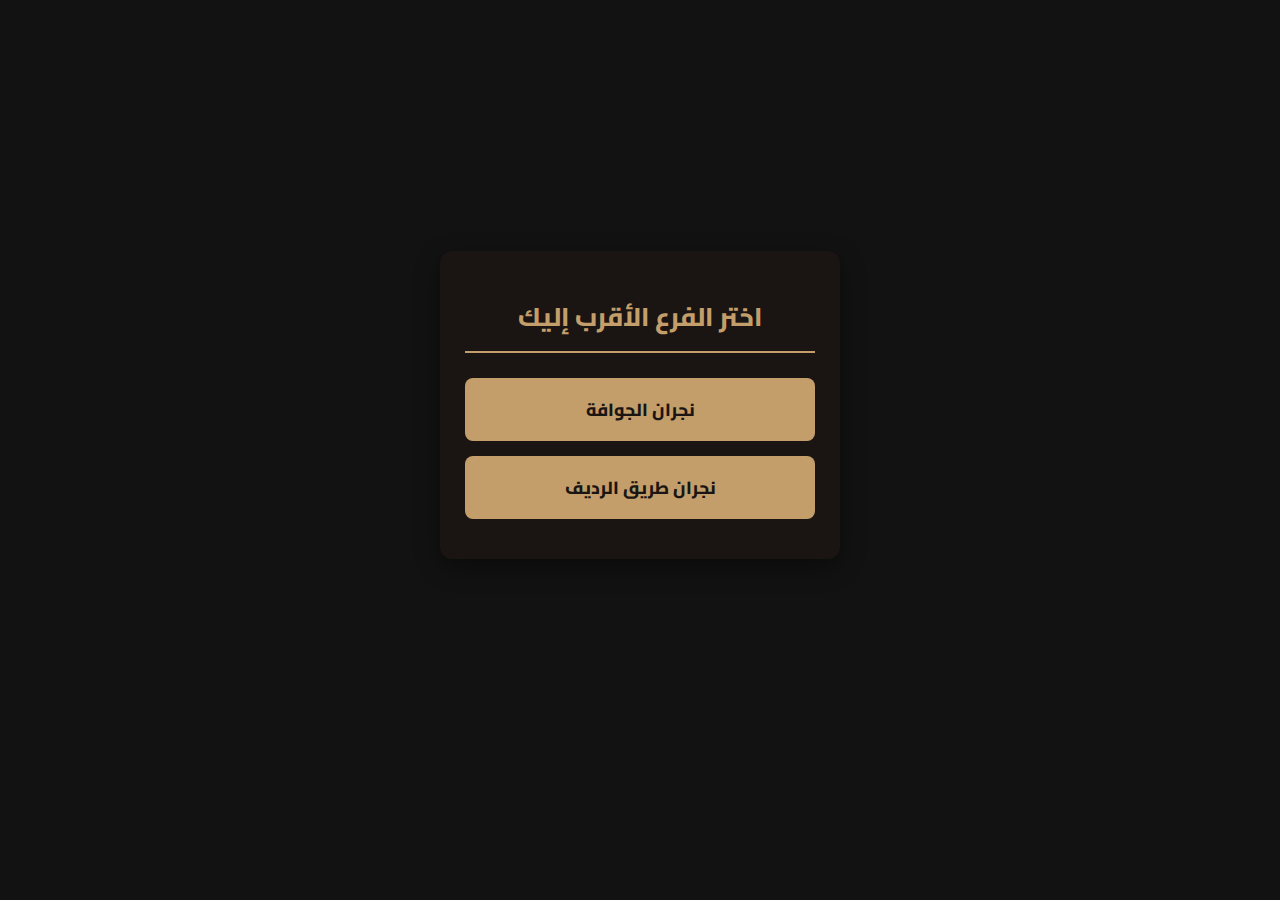
<file: index.html>
<!DOCTYPE html>
<html lang="ar" dir="rtl">
<head>
    <meta charset="utf-8" />
    <meta name="viewport" content="width=device-width,initial-scale=1" />
    <title>مطاعم الجنوب للأسماك - اختيار الفرع</title>
    <link href="https://fonts.googleapis.com/css2?family=Cairo:wght@400;700;800&display=swap" rel="stylesheet">
    <link rel="stylesheet" href="style.css">
    
    <link rel="manifest" href="manifest.json">
    <meta name="theme-color" content="#1A1512"> 
    
    <style>
        /* إضافة تنسيقات خاصة لمركزة المحتوى في صفحة اختيار الفرع */
        body {
            display: flex;
            justify-content: center;
            align-items: center;
            min-height: 100vh;
            padding-top: 0;
        }
        .branch-selection-container {
            max-width: 400px;
            width: 90%;
            padding: 25px;
            background: var(--card-bg-dark);
            border-radius: 12px;
            box-shadow: 0 8px 24px rgba(0, 0, 0, 0.4);
            text-align: center;
        }
        .branch-selection-container h1 {
            color: var(--gold);
            font-size: 1.6rem;
            margin-bottom: 25px;
            border-bottom: 2px solid var(--gold);
            padding-bottom: 10px;
            font-weight: 800;
        }
        .branch-link {
            display: block;
            background: var(--gold);
            color: var(--old-brown);
            text-decoration: none;
            padding: 15px 20px;
            margin-bottom: 15px;
            border-radius: 8px;
            font-weight: 800;
            font-size: 1.1rem;
            transition: background 0.2s, transform 0.1s;
        }
        .branch-link:hover {
            background: #a07c4c;
            transform: translateY(-2px);
        }
    </style>
</head>
<body>

<div class="branch-selection-container">
    <h1>اختر الفرع الأقرب إليك</h1>

    <a href="menu.html?branch=branch1" class="branch-link">
        نجران الجوافة
    </a>
    
    
    <a href="menu.html?branch=branch3" class="branch-link">
       نجران طريق الرديف
    </a>
    
</div>

</body>
</html>
</file>
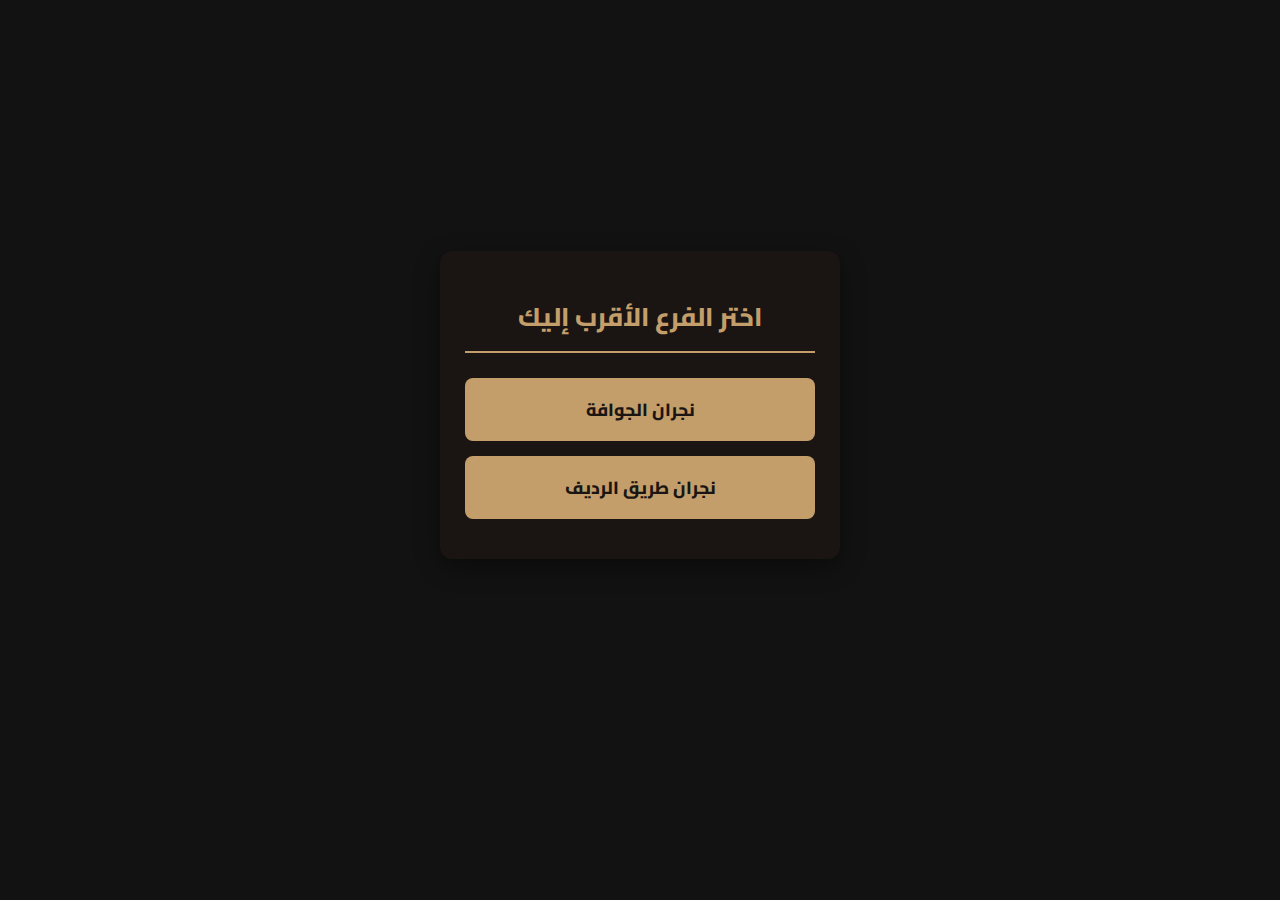
<file: branch_selector.html>
<!DOCTYPE html>
<html lang="ar" dir="rtl">
<head>
    <meta charset="utf-8" />
    <meta name="viewport" content="width=device-width,initial-scale=1" />
    <title>مطاعم الجنوب للأسماك - اختيار الفرع</title>
    <link href="https://fonts.googleapis.com/css2?family=Cairo:wght@400;700;800&display=swap" rel="stylesheet">
    <link rel="stylesheet" href="style.css">
    
    <link rel="manifest" href="manifest.json">
    <meta name="theme-color" content="#1A1512"> 
    
    <style>
        /* إضافة تنسيقات خاصة لمركزة المحتوى في صفحة اختيار الفرع */
        body {
            display: flex;
            justify-content: center;
            align-items: center;
            min-height: 100vh;
            padding-top: 0;
        }
        .branch-selection-container {
            max-width: 400px;
            width: 90%;
            padding: 25px;
            background: var(--card-bg-dark);
            border-radius: 12px;
            box-shadow: 0 8px 24px rgba(0, 0, 0, 0.4);
            text-align: center;
        }
        .branch-selection-container h1 {
            color: var(--gold);
            font-size: 1.6rem;
            margin-bottom: 25px;
            border-bottom: 2px solid var(--gold);
            padding-bottom: 10px;
            font-weight: 800;
        }
        .branch-link {
            display: block;
            background: var(--gold);
            color: var(--old-brown);
            text-decoration: none;
            padding: 15px 20px;
            margin-bottom: 15px;
            border-radius: 8px;
            font-weight: 800;
            font-size: 1.1rem;
            transition: background 0.2s, transform 0.1s;
        }
        .branch-link:hover {
            background: #a07c4c;
            transform: translateY(-2px);
        }
    </style>
</head>
<body>

<div class="branch-selection-container">
    <h1>اختر الفرع الأقرب إليك</h1>

    <a href="menu.html?branch=branch1" class="branch-link">
        نجران الجوافة
    </a>
    
    
    <a href="menu.html?branch=branch3" class="branch-link">
        نجران طريق الرديف
    </a>
    
</div>

</body>
</html>
</file>
<file: style.css>
/* ================================================= */
/* 🌙 1. الألوان والمتغيرات العامة (لدعم الوضع الداكن) */
/* ================================================= */
:root {
    /* الألوان الأساسية */
    --gold: #c39e6a;
    --old-brown: #1A1512;
    --light-text: #fff;
    --red: #D32F2F;

    /* ألوان الوضع الداكن */
    --body-bg: #121212; /* خلفية الصفحة */
    --header-bg: #1e1e1e; /* خلفية الشريط العلوي */
    --search-bg: #272727; /* خلفية شريط البحث */
    --card-bg: #1e1e1e; /* خلفية بطاقة المنتج */
    --card-bg-dark: #1A1512; /* خلفية البطاقة الأغمق (للسلة والإشعارات) */
    --section-card-bg: #272727; /* خلفية بطاقة القسم */
    --border-color: #333; /* لون الحدود */
}

* {
    box-sizing: border-box;
    font-family: 'Cairo', sans-serif;
    transition: all 0.2s ease-out; /* حركة سلسة للمتغيرات */
}

body {
    margin: 0;
    padding: 0;
    background-color: var(--body-bg);
    color: var(--light-text);
    padding-bottom: 90px; /* مسافة لزر السلة العائم */
    direction: rtl;
    text-align: right;
    font-size: 16px;
}

/* ================================================= */
/* 📱 2. الشريط العلوي والبحث (Header & Search) */
/* ================================================= */
header {
    background: var(--header-bg);
    padding: 10px 15px;
    display: flex;
    justify-content: space-between;
    align-items: center;
    box-shadow: 0 2px 5px rgba(0, 0, 0, 0.2);
    position: sticky;
    top: 0;
    z-index: 10;
}

header img {
    height: 50px;
}

#installAppBtn {
    background-color: var(--gold);
    color: var(--old-brown);
    padding: 8px 12px;
    border: none;
    border-radius: 6px;
    font-weight: 700;
    cursor: pointer;
    font-size: 0.9rem;
}

#searchBar {
    width: calc(100% - 30px);
    margin: 15px;
    padding: 12px 20px;
    border: 1px solid var(--border-color);
    border-radius: 25px;
    background-color: var(--search-bg);
    color: var(--light-text);
    font-size: 1rem;
    outline: none;
    transition: border-color 0.3s;
}

#searchBar:focus {
    border-color: var(--gold);
}

/* ================================================= */
/* 🧭 3. الأقسام (Sections) - مع منطق التثبيت (Sticky) */
/* ================================================= */
#sections {
    display: flex;
    overflow-x: auto;
    padding: 10px 15px;
    gap: 10px;
    white-space: nowrap;
    -webkit-overflow-scrolling: touch;
    scroll-snap-type: x mandatory;
    margin-bottom: 20px;
}

#sections::-webkit-scrollbar {
    display: none; /* إخفاء شريط التمرير */
}

/* 📌 تثبيت الأقسام عند التمرير */
.sections-sticky {
    position: fixed;
    top: 70px; /* أسفل الـ header الثابت */
    left: 0;
    right: 0;
    background: var(--body-bg);
    padding-top: 10px;
    z-index: 9;
    box-shadow: 0 4px 6px rgba(0, 0, 0, 0.2);
}

.sec-card {
    flex: 0 0 auto;
    width: 100px;
    height: 100px;
    border-radius: 12px;
    background-color: var(--section-card-bg);
    display: flex;
    flex-direction: column;
    align-items: center;
    justify-content: center;
    padding: 5px;
    text-align: center;
    cursor: pointer;
    box-shadow: 0 4px 8px rgba(0, 0, 0, 0.1);
    border: 2px solid transparent;
    transition: border-color 0.2s, background-color 0.2s;
    scroll-snap-align: start;
}
/* ====== أيقونات الأقسام: دائرية + ظل ====== */
.category-card {
    border-radius: 50%;
    overflow: hidden;
    width: 90px;
    height: 90px;
    display: flex;
    align-items: center;
    justify-content: center;
    background: #fff;
    box-shadow: 0px 4px 10px rgba(0,0,0,0.25);
    transition: 0.25s;
}

.category-card img {
    width: 80%;
    height: 80%;
    object-fit: cover;
    border-radius: 50%;
}

.category-card:hover {
    transform: scale(1.08);
    box-shadow: 0px 6px 15px rgba(0,0,0,0.35);
}
.sec-card:last-child {
    margin-left: 15px; /* لضمان وجود مسافة في النهاية */
}

.sec-card img {
    width: 50px;
    height: 50px;
    object-fit: contain;
    border-radius: 8px;
    margin-bottom: 4px;
}

.sec-card .sec-name {
    font-size: 0.75rem;
    font-weight: 700;
    color: var(--light-text);
    line-height: 1.2;
}

.sec-card.active {
    border-color: var(--gold);
    background-color: #333;
}

/* ================================================= */
/* 🍽️ 4. بطاقات الوجبات - التصميم الاحترافي المدمج */
/* ================================================= */

#menuList {
    display: grid;
    grid-template-columns: repeat(auto-fill, minmax(160px, 1fr)); 
    gap: 15px;
    padding: 0 15px;
}

@media (min-width: 600px) {
    #menuList {
        grid-template-columns: repeat(auto-fill, minmax(200px, 1fr));
        gap: 20px;
        max-width: 1200px;
        margin: 0 auto;
    }
}

.card {
    background-color: var(--card-bg);
    border-radius: 20px;
    overflow: hidden;
    box-shadow: 0 4px 15px rgba(0, 0, 0, 0.2);
    display: flex;
    flex-direction: column;
    position: relative; /* ضروري لتثبيت شارة السعر 📍 */
    border: 1px solid rgba(255, 255, 255, 0.05);
    transition: all 0.3s ease;
    padding-bottom: 12px;
}

/* 🖼️ الإطار الداخلي الناعم للصور */
.card-img-container {
    position: relative;
    margin: 10px; /* يصنع الإطار حول الصورة */
    border-radius: 15px;
    overflow: hidden;
    background: #1a1a1a;
}

.card img {
    width: 100%;
    height: 140px;
    object-fit: cover;
    display: block;
    transition: transform 0.5s ease;
}

/* 🏷️ شارة السعر الذكية فوق الصورة */
.price-badge {
    position: absolute;
    top: 10px;
    left: 10px;
    background: rgba(195, 158, 106, 0.95); /* لون ذهبي */
    color: #fff;
    padding: 4px 10px;
    border-radius: 8px;
    font-weight: 800;
    font-size: 0.85rem;
    backdrop-filter: blur(4px); /* تأثير زجاجي 🧊 */
    z-index: 2;
}

.card h3 {
    margin: 5px 15px 5px;
    font-size: 1rem;
    font-weight: 800;
    color: var(--light-text);
}

.card p {
    margin: 0 15px 10px;
    font-size: 0.8rem;
    color: var(--gold);
}

.card .add-btn {
    background-color: var(--gold);
    color: var(--old-brown);
    padding: 10px;
    border: none;
    border-radius: 10px;
    margin: 0 15px;
    font-weight: 700;
    cursor: pointer;
    transition: 0.2s;
}

.card .add-btn:active { transform: scale(0.95); }

/* تأثيرات إضافية */
.card:hover img { transform: scale(1.1); }
.unavailable-card { opacity: 0.6; }
.best-seller-badge {
    position: absolute;
    top: 18px;
    right: 18px;
    background: var(--red);
    color: #fff;
    padding: 4px 8px;
    border-radius: 6px;
    font-size: 0.7rem;
    font-weight: 700;
    z-index: 5;
}
.discount-card { border: 2px solid var(--red); }



/* ================================================= */
/* 🛒 5. زر السلة العائم (Cart Button) */
/* ================================================= */
/* 🌟 تحسين زر السلة — شكل ذهبي + بريق + حركة */
#cartBtn {
    position: fixed;
    bottom: 20px;
    right: 20px;
    background: linear-gradient(135deg, #d4b06a, #b48a47);
    color: #1A1512;
    border: none;
    border-radius: 50px;
    padding: 16px 22px;
    font-size: 1.3rem;
    font-weight: 800;
    cursor: pointer;
    display: flex;
    align-items: center;
    gap: 10px;
    box-shadow: 0 0 15px rgba(212, 176, 106, 0.6),
                0 3px 10px rgba(0, 0, 0, 0.4);
    z-index: 9999;
    transition: transform 0.2s ease-out, box-shadow 0.2s;
    animation: cartPulse 5s infinite ease-in-out;
}

/* عند اللمس */
#cartBtn:active {
    transform: scale(0.95);
}

/* ✨ البريق */
@keyframes cartPulse {
    0%, 100% {
        box-shadow: 0 0 15px rgba(212, 176, 106, 0.6),
                    0 3px 10px rgba(0, 0, 0, 0.4);
    }
    50% {
        box-shadow: 0 0 25px rgba(255, 220, 160, 0.9),
                    0 5px 15px rgba(0, 0, 0, 0.5);
    }
}

/* 🔴 تحسين عدّاد السلة */
#cartCount {
    background: #D32F2F;
    color: white;
    border-radius: 50%;
    padding: 3px 9px;
    font-size: 0.85rem;
    font-weight: 800;
    min-width: 26px;
    text-align: center;
    line-height: 1.4;
    box-shadow: 0 0 8px rgba(255, 0, 0, 0.6);
}

/* ================================================= */
/* 🚀 6. تأثير سقوط الصورة (Fly-to-Cart Effect) */
/* ================================================= */
.flying-img {
    position: fixed;
    /* تم التعديل: رفع الـ z-index لضمان الظهور فوق جميع النوافذ المنبثقة */
    z-index: 10000; 
    /* تم التعديل: تصغير الحجم وجعلها دائرية للمظهر الانسيابي */
    width: 60px; 
    height: 60px;
    border-radius: 50%;
    object-fit: cover;
    pointer-events: none; /* لا تتفاعل مع الفأرة */
    /* تم التعديل: تغيير منحنى الحركة (Cubic-Bezier) لتأثير أكثر حيوية */
    transition: all 0.7s cubic-bezier(0.6, -0.28, 0.735, 0.045); 
    opacity: 1;
}


/* ================================================= */
/* 📦 7. درج السلة (Cart Drawer) - مع تأثير الزجاج المصنفر والتوصيل المخصص */
/* ================================================= */
#cartOverlay {
    position: fixed;
    top: 0;
    left: 0;
    width: 100%;
    height: 100%;
    background: rgba(0, 0, 0, 0.7);
    z-index: 25;
    display: none;
    opacity: 0;
    transition: opacity 0.3s;
}

#cartOverlay.show {
    display: block;
    opacity: 1;
}

#cartDrawer {
    position: fixed;
    top: 0;
    right: 0;
    width: 100%;
    max-width: 400px; 
    height: 100%;
    /* ✨ تطبيق تأثير الزجاج المصنفر */
    background-color: rgba(10, 10, 10, 0.9); /* خلفية شبه شفافة */
    backdrop-filter: blur(8px);
    -webkit-backdrop-filter: blur(8px);
    border-left: 1px solid rgba(255, 255, 255, 0.1); /* حد جانبي لإبراز التأثير */
    /* نهاية تأثير الزجاج */
    z-index: 30;
    box-shadow: -4px 0 15px rgba(0, 0, 0, 0.3);
    transform: translateX(100%); 
    transition: transform 0.3s ease-out;
    display: flex;
    flex-direction: column;
}

#cartDrawer.open {
    transform: translateX(0);
}

.cart-header {
    display: flex;
    justify-content: space-between;
    align-items: center;
    padding: 15px 20px;
    font-size: 1.2rem;
    font-weight: 700;
    color: var(--gold);
    border-bottom: 1px solid var(--border-color);
}

#closeCartBtn {
    background: none;
    border: none;
    color: var(--light-text);
    font-size: 1.5rem;
    cursor: pointer;
    padding: 5px;
}

#cartItems {
    flex-grow: 1;
    overflow-y: auto;
    padding: 15px 20px;
}

.cart-row {
    display: flex;
    justify-content: space-between;
    align-items: center;
    padding: 10px 0;
    border-bottom: 1px dashed rgba(255, 255, 255, 0.1);
}

.cart-row:last-child {
    border-bottom: none;
}

.cart-row .controls {
    display: flex;
    align-items: center;
    gap: 4px;
}

.cart-row .controls button {
    background: var(--search-bg);
    color: var(--light-text);
    border: none;
    padding: 8px 10px;
    border-radius: 4px;
    cursor: pointer;
    font-weight: 700;
    font-size: 1rem;
}

.item-note-display {
    font-size: 0.8rem;
    color: #999;
    margin-top: 4px;
    padding-right: 15px;
}

/* ✨ تنسيقات بطاقات التوصيل والاستلام الجديدة (بناءً على HTML المعدل) */

.delivery-options-container {
    background-color: transparent !important; /* لضمان عمل Glassmorphism */
    display: flex;
    justify-content: space-between;
    padding: 15px 20px;
    border-top: 1px solid var(--border-color);
    border-bottom: 1px solid var(--border-color);
    gap: 15px; 
}

/* إخفاء زر الراديو الافتراضي تماماً - يعتمد على HTML الذي أرسلته سابقاً */
.delivery-options-container input[type="radio"] {
    display: none; 
}

/* تنسيق بطاقة الخيار (المرئية) */
.delivery-option {
    flex: 1;
    display: flex;
    flex-direction: column; 
    align-items: center;
    padding: 12px 10px;
    border-radius: 8px;
    border: 2px solid var(--border-color);
    background-color: var(--search-bg);
    cursor: pointer;
    transition: all 0.2s;
}

/* تنسيق الخيار المُحدد (الذهبي) باستخدام محدد الأخ المجاور (+) */
.delivery-options-container input[type="radio"]:checked + .delivery-option {
    border-color: var(--gold); 
    background-color: #2e2925; 
    box-shadow: 0 0 10px rgba(195, 158, 106, 0.4);
}

/* تنسيق النصوص داخل البطاقة */
.delivery-option span {
    font-weight: 700;
    font-size: 1rem;
    color: var(--light-text);
}
.delivery-option .cost {
    font-weight: 700;
    color: var(--red); 
    margin-top: 5px;
}
/* نهاية تنسيقات التوصيل المخصصة */


.cart-footer {
    padding: 15px 20px;
    background-color: var(--header-bg);
    box-shadow: 0 -2px 10px rgba(0, 0, 0, 0.3);
}

.total-line {
    display: flex;
    justify-content: space-between;
    margin-bottom: 8px;
    font-size: 0.95rem;
}

.final-total-line {
    font-size: 1.2rem;
    font-weight: 800;
    color: var(--gold);
    margin-top: 10px;
    padding-top: 8px;
    border-top: 1px solid var(--border-color);
}

.primary-btn {
    background-color: var(--gold);
    color: var(--old-brown);
    padding: 12px 15px;
    border: none;
    border-radius: 8px;
    font-weight: 700;
    cursor: pointer;
    transition: background 0.2s;
}

.danger-btn {
    background-color: var(--red);
    color: var(--light-text);
    padding: 12px 15px;
    border: none;
    border-radius: 8px;
    font-weight: 700;
    cursor: pointer;
    transition: background 0.2s;
}


/* ================================================= */
/* ⚙️ 8. النافذة المنبثقة للخيارات (Options Modal) */
/* ================================================= */
#optionModal {
    position: fixed;
    top: 0;
    left: 0;
    width: 100%;
    height: 100%;
    background: rgba(0, 0, 0, 0.8);
    z-index: 50;
    display: none; /* إخفاء افتراضياً */
    justify-content: center;
    align-items: center;
    padding: 20px;
}

.modal-content {
    background: var(--card-bg-dark);
    padding: 25px;
    border-radius: 12px;
    max-width: 400px;
    width: 100%;
    box-shadow: 0 10px 30px rgba(0, 0, 0, 0.7);
    transform: scale(0.95);
    animation: modalPop 0.3s forwards;
}

@keyframes modalPop {
    to { transform: scale(1); }
}

#modalTitle {
    color: var(--gold);
    margin-top: 0;
    font-size: 1.5rem;
    border-bottom: 1px solid var(--border-color);
    padding-bottom: 10px;
    margin-bottom: 15px;
}

#modalOptions {
    display: flex;
    flex-wrap: wrap;
    gap: 8px;
    margin-bottom: 15px;
}

.opt-btn {
    background-color: var(--gold);
    color: var(--old-brown);
    padding: 8px 12px;
    border: none;
    border-radius: 6px;
    font-weight: 700;
    cursor: pointer;
    transition: background 0.2s;
    font-size: 0.9rem;
    /* 🎨 التعديل الجديد: إضافة مسافة خارجية حول الزر لتحسين التباعد */
    margin: 4px; 
}

#itemNote {
    width: 100%;
    padding: 10px;
    border: 1px solid var(--border-color);
    border-radius: 8px;
    background-color: var(--search-bg);
    color: var(--light-text);
    resize: vertical;
    margin-bottom: 15px;
    font-size: 1rem;
}

#modalConfirm {
    width: 100%;
    padding: 12px;
}

/* ================================================= */
/* 🔔 9. تنسيق الإشعار المنبثق (Notification Prompt) */
/* ================================================= */
/* تم وضع تنسيقات الإشعار بالفعل في كود HTML الذي أرسلته سابقاً داخل <style> */


/* ================================================= */
/* 💀 10. تأثير هيكل التحميل (Skeleton Loading) */
/* ================================================= */
.skeleton-card {
    background-color: var(--search-bg);
    border-radius: 12px;
    height: 120px; 
    width: 100%;
    margin-bottom: 20px;
    background: linear-gradient(to right, #222 8%, #333 18%, #222 33%);
    background-size: 800px 104px;
    position: relative;
    animation: loading-pulse 1.5s infinite linear;
}

@keyframes loading-pulse {
    0% {
        background-position: -468px 0;
    }
    100% {
        background-position: 468px 0;
    }
}
.suggestion-modal {
    display:none;
    position:fixed;
    top:0;left:0;width:100%;height:100%;
    background:rgba(0,0,0,0.7);
    justify-content:center;
    align-items:center;
    z-index:3000;
}

.suggestion-box{
    background:var(--card-bg-dark);
    padding:20px;
    border-radius:12px;
    width:85%;
    max-width:350px;
    text-align:center;
    border:1px solid var(--gold);
}

.suggestion-item{
    background:var(--card-bg);
    padding:10px;
    margin:8px 0;
    border-radius:10px;
    cursor:pointer;
    font-size:1rem;
}

.suggestion-item:hover{
    background:#2d2723;
}
</file>
